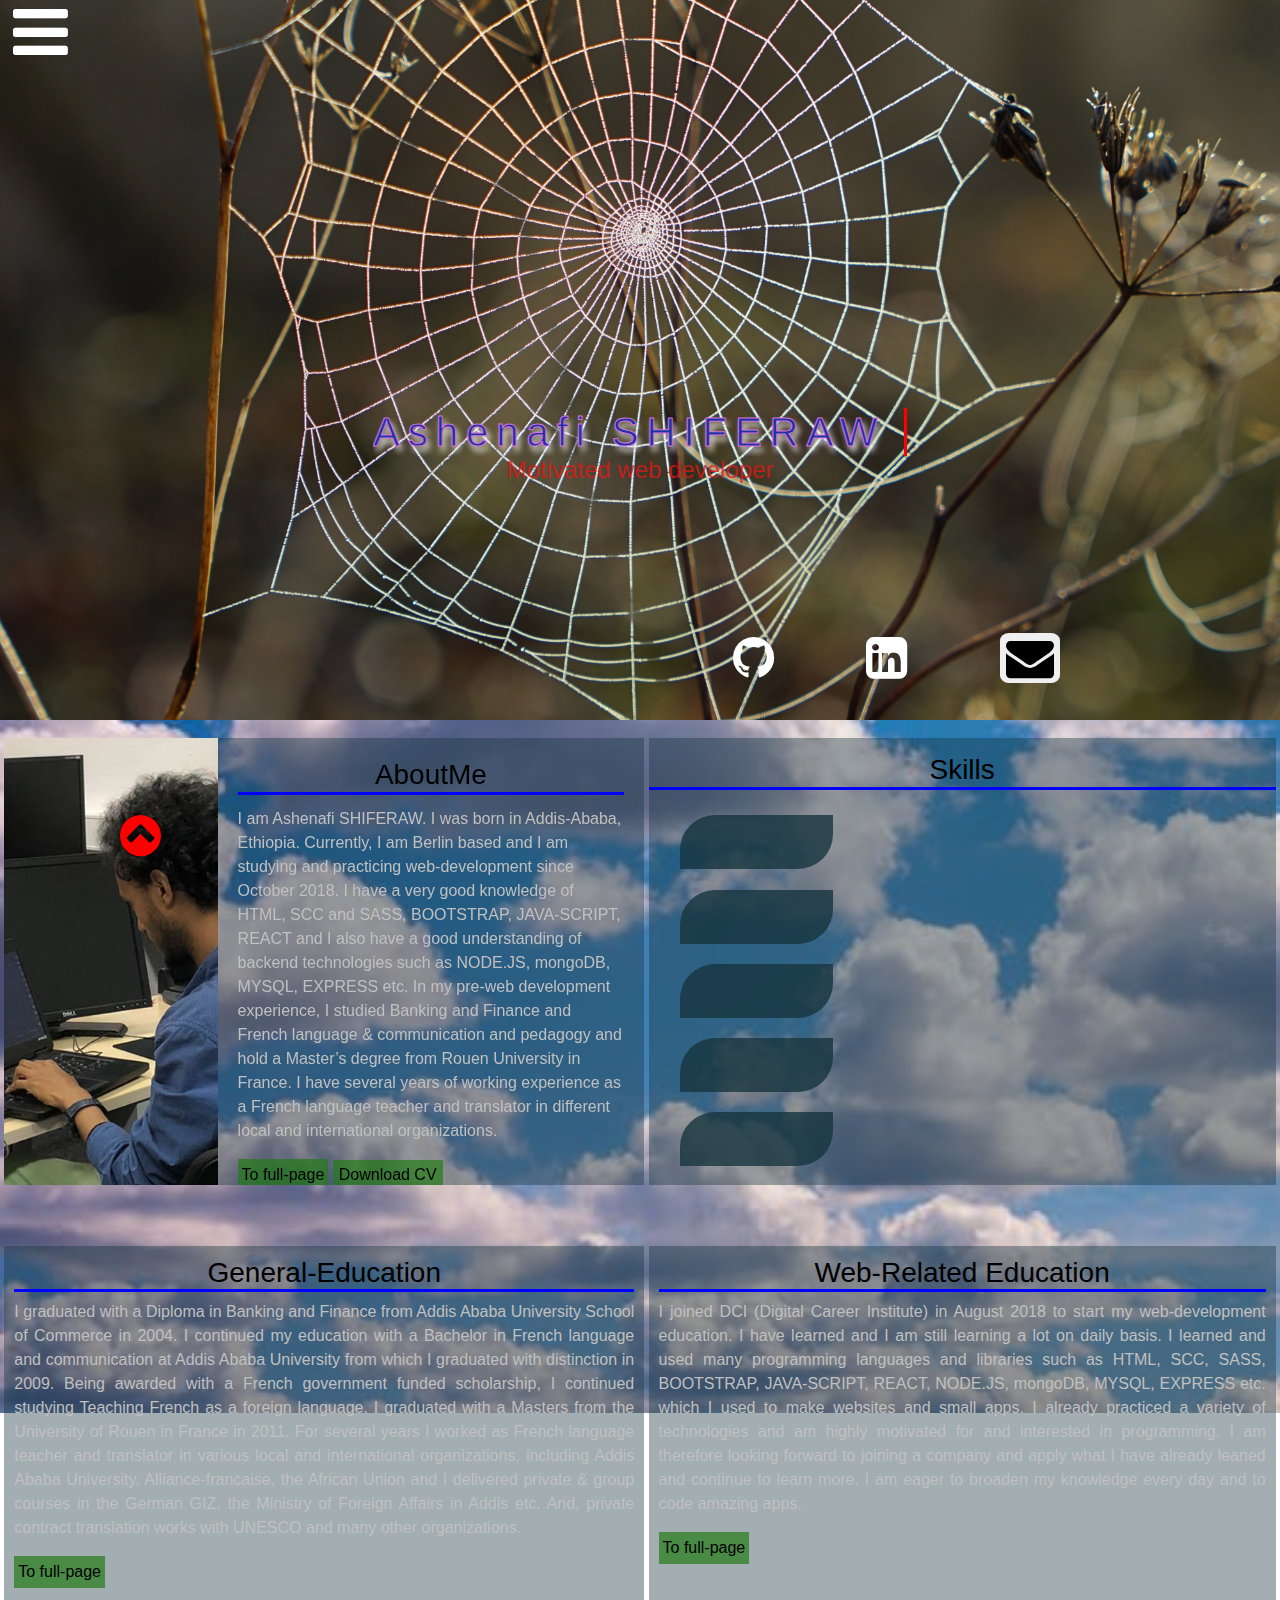
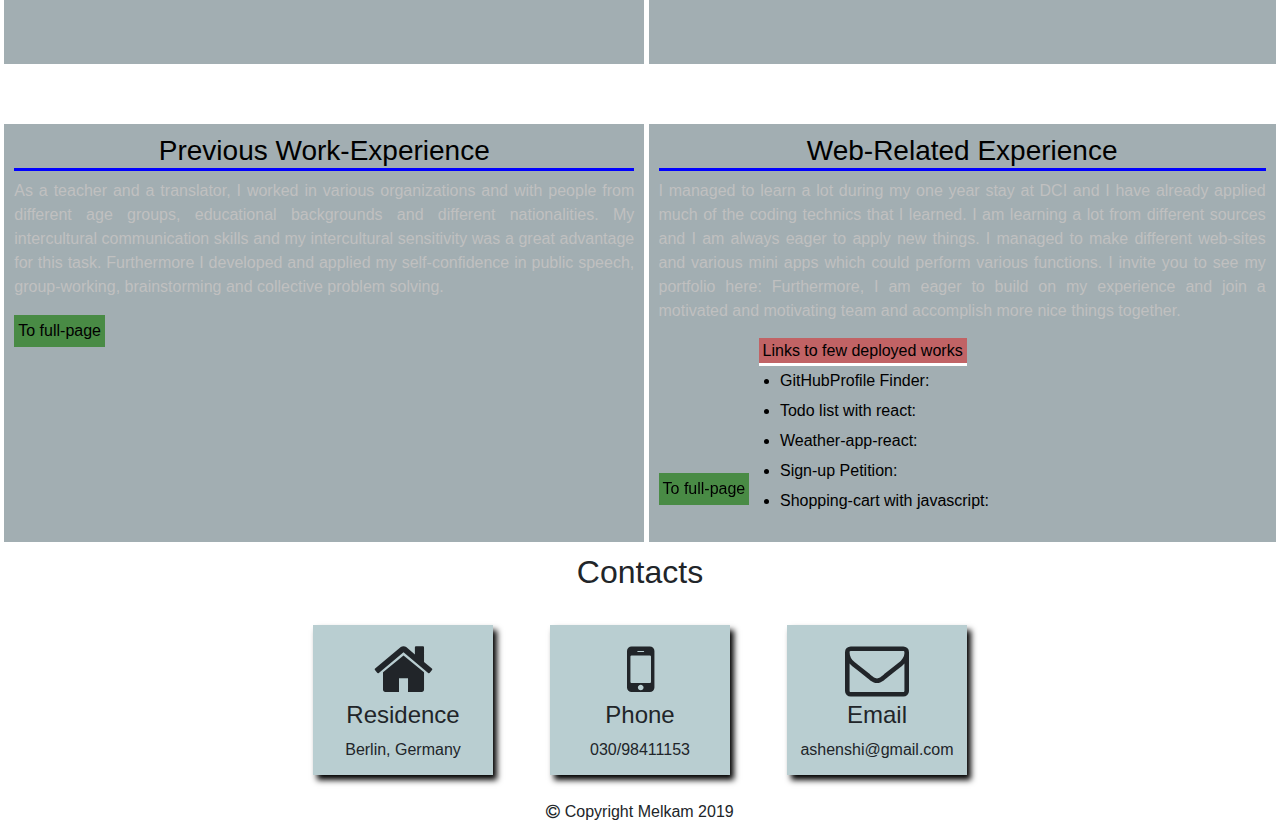
<file: index.html>
<!DOCTYPE html>
<html lang="en">

<head>
    <meta charset="UTF-8">
    <meta name="viewport" content="width=device-width, initial-scale=1.0">
    <meta http-equiv="X-UA-Compatible" content="ie=edge">
    <title>Portfolio-website</title>
    <link rel="stylesheet" href="portfolio.css">
    <link rel="stylesheet" href="https://stackpath.bootstrapcdn.com/font-awesome/4.7.0/css/font-awesome.min.css">

    <link rel="stylesheet" href="https://stackpath.bootstrapcdn.com/bootstrap/4.3.1/css/bootstrap.min.css"
        integrity="sha384-ggOyR0iXCbMQv3Xipma34MD+dH/1fQ784/j6cY/iJTQUOhcWr7x9JvoRxT2MZw1T" crossorigin="anonymous">
    <link rel="stylesheet" href="https://stackpath.bootstrapcdn.com/bootstrap/4.3.1/css/bootstrap.min.css">
</head>

<body>
    <main class="main">
        <!-- landing page -->
        <div class="first">
            <label for="logo"><i class="fa fa-bars fa-4x" aria-hidden="true" class="logo"></i></label>
            <div class="menu">
                <!-- <div class="logo"><i class="fa fa-bars fa-4x" aria-hidden="true" class="logo"></i> -->
                <input type="checkbox" id="logo">
                <div class="slidepage">
                    <a href="#aboutt">
                        <h4 class="about">AboutME
                    </a></h4>
                    <a href="#edu">
                        <h4>Education
                    </a></h4>
                    <a href="#work">
                        <h4>Work-Experience
                    </a></h4>
                    <a href="#cont">
                        <h4>Contact
                    </a></h4>

                </div>
            </div>
        </div>
        <div class="title">
            <div class="main-title">
                <h1>Ashenafi SHIFERAW</h1>
            </div>
            <div class="sub-title">
                <h4>Motivated web developer</h4>
            </div>
        </div>
        <div class="icons">
            <a href="https://github.com/Melkam22?tab=repositories" target="_blank"><i class="fa fa-github fa-3x"
                    aria-hidden="true" id="ione"></a></i>
            <a href="https://www.linkedin.com/feed/" target="_blank"><i class="fa fa-linkedin-square fa-3x"
                    aria-hidden="true" id="itwo"></a></i>
            <!-- <a href="file:///home/dci-pc-ubuntu55/portfoliosite/portfolioweb/cv.html"
                target="_blank"><i class="fa fa-envelope fa-3x" aria-hidden="true" id="ithree"></a></i> -->
            <button id="ithree"><i class="fa fa-envelope fa-3x" aria-hidden="true"></a></i></button>
        </div>
        <div class="digitalCv-absent">
            <div class="close-myBox">X</div>
        Sorry, my digital-cv is Currently unavailable!
    </div>


        <!-- second page -->
        <div class="aboutme" id="aboutt">
            <div class="aboutme1">
                <!-- style="max-width: 640px;" -->
                <div class="row no-gutters">
                    <div class="col-md-4">
                        <!--  <img src="..." class="card-img" alt="..."> -->
                    </div>
                    <div class="col-md-8">
                        <div class="card-body">
                            <h3 class="card-title">AboutMe</h3>
                            <p class="card-text"> I am Ashenafi SHIFERAW. I was born in Addis-Ababa, Ethiopia. Currently, I am Berlin based and I am studying and practicing web-development since October 2018. I have a very good knowledge of HTML, 
                            SCC and SASS, BOOTSTRAP, JAVA-SCRIPT, REACT and I also have a good understanding 
                            of backend technologies such as NODE.JS, mongoDB, MYSQL, EXPRESS etc.
                            In my pre-web development experience, I studied Banking and Finance and French language & communication and pedagogy and hold a Master’s degree from Rouen 
                            University in France. I have several years of working experience as a French 
                            language teacher and translator in different local and international organizations.
                            </p>
                            <button id="aboutmebtn">To full-page</button>
                            <button id="cv-button">Download CV</button>
                            <!-- <a href="" class="btn btn-primary" id="down">Download CV</a> -->
                        </div>
                    </div>
                </div>
            </div>
            <div class="cv-absent">
                    <div class="close-box">X</div>
                sorry, pdf-formated cv is Currently unavailable!
            </div>
            <div class="skills">
                <h3>Skills</h3>
                <box1>
                    <h4>HTML 100% </h4>
                </box1>
                <box2>
                    <h4>CSS, Bootstrap 85%</h4>
                </box2>
                <box3>
                    <h4>Java-Script, React 80%</h4>
                </box3>
                <box4>
                    <h4>Express, Node.js 70%</h4>
                </box4>
                <box5>
                    <h4>MongoDB, SQL 60%</h4>
                </box5>
            </div>
        </div>
        <!-- third page -->
        <div class="education" id="edu">
            <div class="general-education">
                <h3>General-Education</h3>
                <p>
                        I graduated with a Diploma in Banking and Finance from Addis Ababa University School of
                        Commerce in 2004. I continued my education with a Bachelor in French language and
                        communication at Addis Ababa University from which I graduated with distinction in 2009. Being awarded with a French government funded scholarship, I continued studying Teaching French as a foreign language. I graduated with a Masters from the University of Rouen in France in 2011. For several years I worked as French language teacher and translator in various local and international organizations, including Addis Ababa University, Alliance-francaise, the African Union and I delivered private & group courses in the German GIZ, the Ministry of Foreign Affairs in Addis etc. And, private contract translation works with UNESCO and many other organizations.
                </p>
                <button id="edubtn">To full-page</button>
                <!-- <a href="#" class="btn btn-primary" id="edubtn">Full-page</a> -->
            </div>
            <div class="web-related">
                <h3>Web-Related Education</h3>
                <p>
                        I joined DCI (Digital Career Institute) in August 2018 to start my web-development education. I have learned and I am still learning a lot on daily basis. I learned and used many programming languages and libraries such as HTML, SCC, SASS, BOOTSTRAP, JAVA-SCRIPT, REACT, NODE.JS, mongoDB, MYSQL, EXPRESS etc. which I used to make websites and small apps. I already practiced a variety of technologies and am highly motivated for and interested in programming. I am therefore looking forward to joining a company and apply what I have already leaned and continue to learn more. I am eager to broaden my knowledge every day and to code amazing apps.
                </p>
                <button id="relatedbtn">To full-page</button>
                <!-- <a href="#" class="btn btn-primary">Full-page</a> -->
            </div>
        </div>
        <!-- fourth page -->
        <div class="work" id="work">
            <div class="work-experience">
                <h3>Previous Work-Experience</h3>
                <p>
                        As a teacher and a translator, I worked in various organizations and with people from different age groups, educational backgrounds and different nationalities. My intercultural communication skills and my intercultural sensitivity was a great advantage for this task. Furthermore I developed and applied my self-confidence in public speech, group-working, brainstorming and collective problem solving.
                </p>
                <button id="workbtn">To full-page</button>
                <!-- <a href="#" class="btn btn-primary">Full-page</a> -->
            </div>
            <div class="web-experience">
                <h3>Web-Related Experience</h3>
                <p>
                        I managed to learn a lot during my one year stay at DCI and I have already applied much of the coding technics that I learned. I am learning a lot from different sources and I am always eager to apply new things. I managed to make different web-sites and various mini apps which could perform various functions. I invite you to see my portfolio here:
                        Furthermore, I am eager to build on my experience and join a motivated and motivating team and accomplish more nice things together. 
                </p>
                <h7>Links to few deployed works</h7> 
                    <li class="li"><a href="https://melkam22.github.io/GithubProfileFinder/index.html" target="_blank">GitHubProfile Finder:</a></li>
                    <li class="li"><a href="https://melkam22.github.io/TodoList-React/." target="_blank">Todo list with react:</a></li>
                    <li class="li"><a href="https://melkam22.github.io/weather-app-react/" target="_blank">Weather-app-react:</a></li>
                    <li class="li"><a href="https://melkam22.github.io/Sign-my-Petition/" target="_blank">Sign-up Petition:</a></li>
                    <li class="li"><a href="https://melkam22.github.io/shoppingWithJavaScript/index.html" target="_blank"> Shopping-cart with javascript:</a></li>
                <br>
                <button id="workbtn1">To full-page</button>
                <!--  <a href="#" class="btn btn-primary">Full-page</a> -->
            </div>
        </div>

        <!-- last-page -->
        <h2>Contacts</h2>
        <div class="contact" id="cont">
            <div class="residence"><i class="fa fa-home fa-4x" aria-hidden="true"></i>
                <h4>Residence</h4>
                Berlin, Germany
            </div>
            <div class="phone"><i class="fa fa-mobile fa-4x" aria-hidden="true"></i>
                <h4>Phone</h4>030/98411153
            </div>
            <div class="email"><i class="fa fa-envelope-o fa-4x" aria-hidden="true"></i>
                <h4>Email</h4> ashenshi@gmail.com
            </div>
        </div>
        <div class="totop">
            <a href="#top"><i class="fa fa-chevron-circle-up fa-3x" aria-hidden="true" id="totop"></i></a>

        </div>


        <p class="copyright"><i class="fa fa-copyright" aria-hidden="true"></i>
            Copyright Melkam 2019</p>
    </main>


    <script src="portfolio.js"></script>

    <script src="https://code.jquery.com/jquery-3.3.1.slim.min.js"
        integrity="sha384-q8i/X+965DzO0rT7abK41JStQIAqVgRVzpbzo5smXKp4YfRvH+8abtTE1Pi6jizo"
        crossorigin="anonymous"></script>
    <script src="https://cdnjs.cloudflare.com/ajax/libs/popper.js/1.14.7/umd/popper.min.js"
        integrity="sha384-UO2eT0CpHqdSJQ6hJty5KVphtPhzWj9WO1clHTMGa3JDZwrnQq4sF86dIHNDz0W1"
        crossorigin="anonymous"></script>
    <script src="https://stackpath.bootstrapcdn.com/bootstrap/4.3.1/js/bootstrap.min.js"
        integrity="sha384-JjSmVgyd0p3pXB1rRibZUAYoIIy6OrQ6VrjIEaFf/nJGzIxFDsf4x0xIM+B07jRM"
        crossorigin="anonymous"></script>
</body>

</html>
</file>
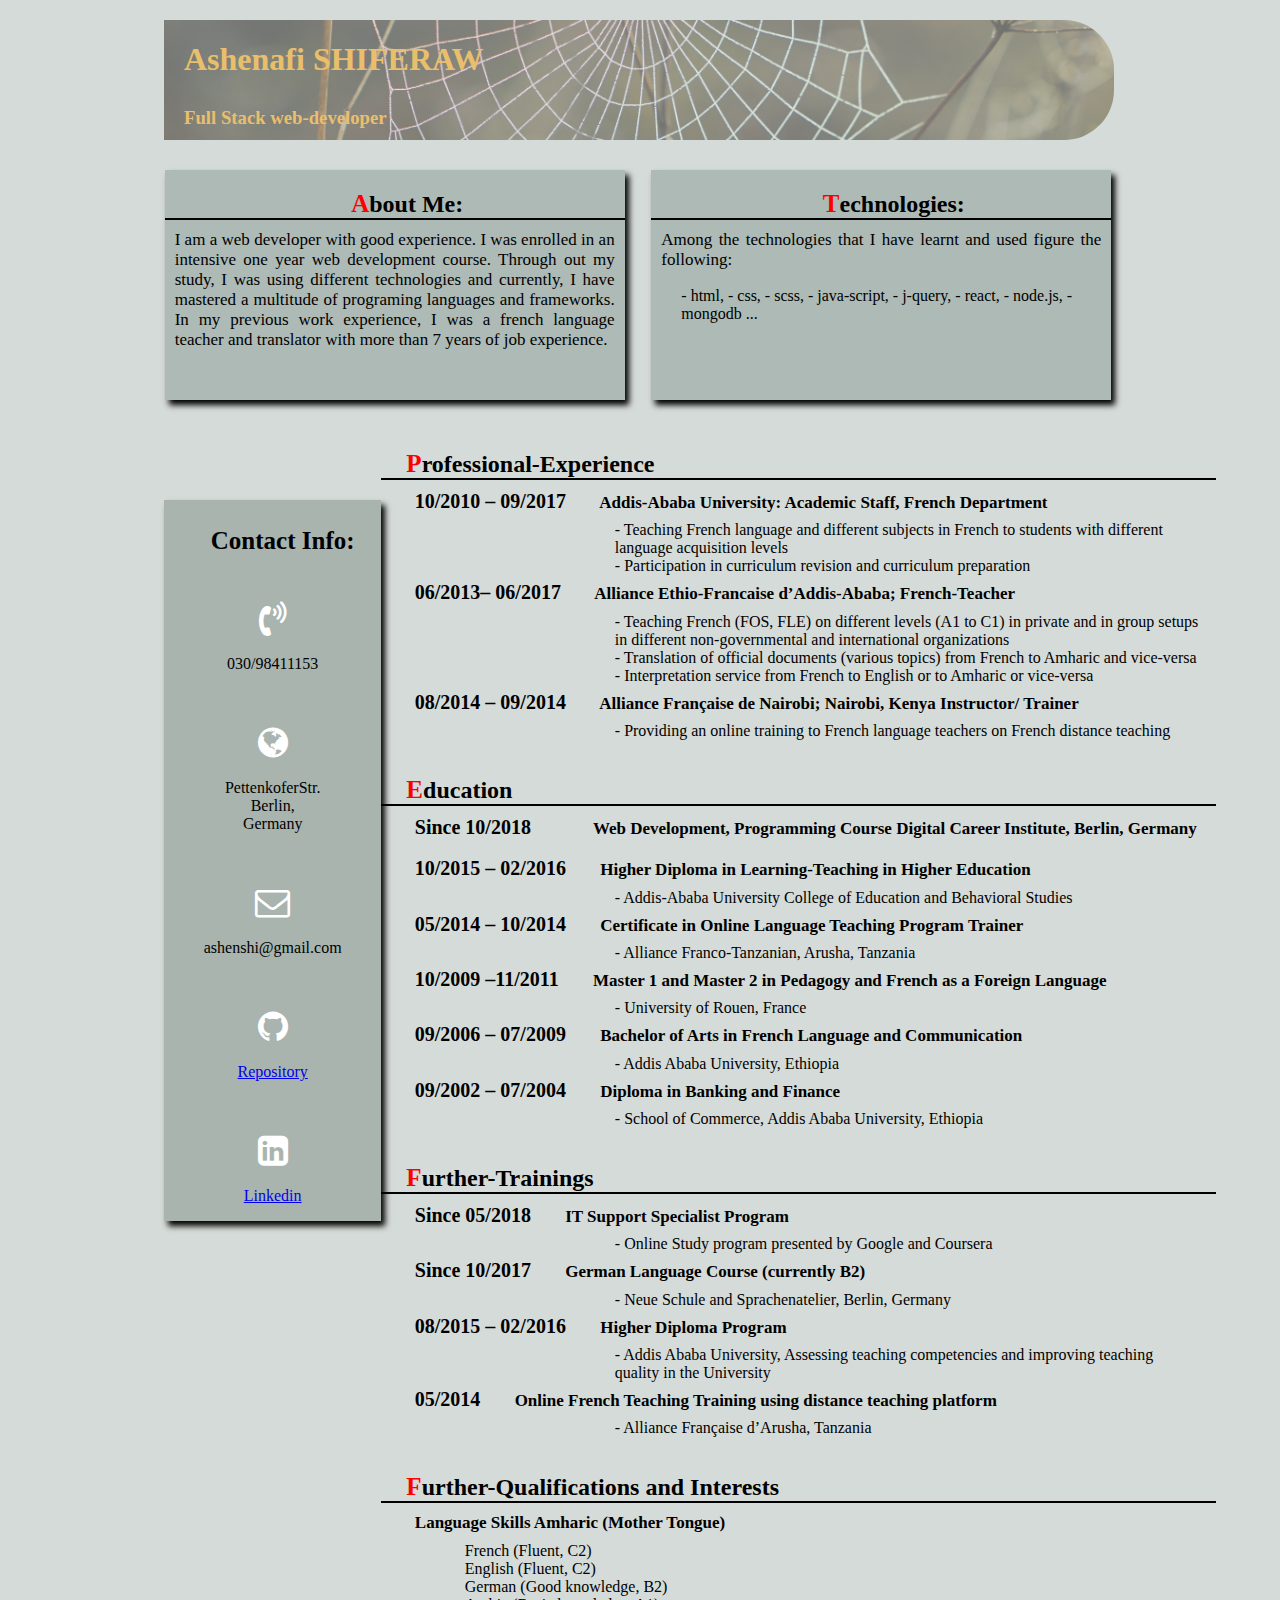
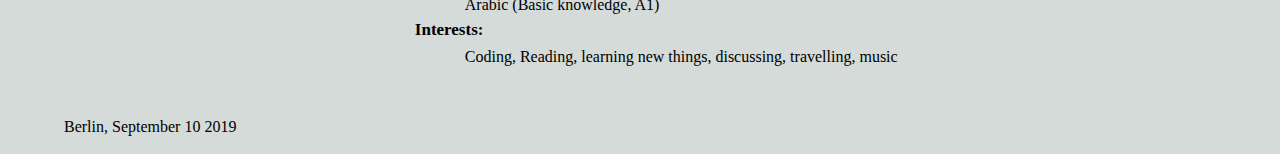
<file: cv.html>
<!DOCTYPE html>
<html lang="en">

<head>
    <meta charset="UTF-8">
    <meta name="viewport" content="width=device-width, initial-scale=1.0">
    <meta http-equiv="X-UA-Compatible" content="ie=edge">
    <link rel="stylesheet" href="cv.css">
    <link rel="stylesheet" href="https://stackpath.bootstrapcdn.com/font-awesome/4.7.0/css/font-awesome.min.css">

    <title>CV</title>
</head>

<body>
    <!-- heading part -->
    <div class="container">
        <div class="heading">
            <h1>Ashenafi SHIFERAW</h1>
            <h3 class="profession">Full Stack web-developer</h3>
        </div>
        <!-- about me part -->

        <div class="aboutmebox">
            <div class="aboutme">
                <h2 class="h2">About Me:</h2>
                <p class="p">I am a web developer with good experience. I was enrolled
                    in an intensive one year web development course. Through
                    out my study, I was using different technologies and currently,
                    I have mastered a multitude of programing languages and
                    frameworks. In my previous work experience, I was a french language
                    teacher and translator with more than 7 years of job experience.
                </p>
            </div>
            <div class="technologies">
                <h2 class="h2">Technologies:</h2>
                <p class="p">
                    Among the technologies that I have learnt and used figure
                    the following:
                    <p class="p-li">- html, - css, - scss, - java-script,
                        - j-query, - react, - node.js, - mongodb ...
                    </p>
                </p>
            </div>
        </div>

        <!-- the two big boxes, reach me & all content -->
        <div class="twobigboxes">
            <div class="reachme">
                <h1 class="contact-info">Contact Info:</h1>
                <p class="phone">
                    <i class="fa fa-volume-control-phone" aria-hidden="true"></i></p>
                <p class="tele-number">030/98411153</p>
                <p class="globe">
                    <i class="fa fa-globe" aria-hidden="true"></i></p>
                <p class="address">PettenkoferStr. <br>
                    Berlin, <br>
                    Germany </p>
                <p class="envelop">
                    <i class="fa fa-envelope-o" aria-hidden="true"></i></p>
                <p class="email">ashenshi@gmail.com</p>
                <p class="github">
                    <i class="fa fa-github" aria-hidden="true"></i></p>
                <p class="github-link">
                    <a href="https://github.com/Melkam22?tab=repositories" target="_blank">Repository</a></p>
                <p class="linked">
                    <i class="fa fa-linkedin-square" aria-hidden="true"></i></p>
                <p class="linked-address">
                    <a href="https://www.linkedin.com/m/login/" target="_blank">Linkedin</a></p>
            </div>
            <!-- professional experience -->
            <div class="professional">
                <h2>Professional-Experience</h2>
                <div class="professional-experience">
                    <h5 class="h5"><strong>10/2010 – 09/2017</strong> Addis-Ababa University: Academic Staff, French
                        Department </h5>
                    <p class="teaching-list">
                        - Teaching French language and different subjects in French to students
                        with different language acquisition levels <br>
                        - Participation in curriculum revision and curriculum preparation</p>
                    <h5><strong>06/2013– 06/2017</strong> Alliance Ethio-Francaise d’Addis-Ababa; French-Teacher</h5>

                    <p class="teaching-list1">
                        - Teaching French (FOS, FLE) on different levels (A1 to C1) in private and in group
                        setups in different non-governmental and international organizations <br>
                        - Translation of official documents (various topics) from French to Amharic and
                        vice-versa <br>
                        - Interpretation service from French to English or to Amharic or vice-versa
                    </p>
                    <h5><strong>08/2014 – 09/2014</strong> Alliance Française de Nairobi; Nairobi, Kenya Instructor/
                        Trainer</h5>
                    <p class="teaching-list2">
                        - Providing an online training to French language teachers on French distance teaching
                    </p>
                </div>
                <h2>Education</h2>
                <div class="education">
                    <h5 class="h5">
                        <strong1>Since 10/2018</strong1> Web Development, Programming Course
                        Digital Career Institute, Berlin, Germany
                    </h5>
                    <h5>
                        <strong>10/2015 – 02/2016</strong> Higher Diploma in Learning-Teaching in Higher Education
                    </h5>
                    <p class="education-list">
                        - Addis-Ababa University College of Education and Behavioral Studies
                    </p>
                    <h5>
                        <strong>05/2014 – 10/2014</strong> Certificate in Online Language Teaching Program Trainer
                    </h5>
                    <p class="education-list1">
                        - Alliance Franco-Tanzanian, Arusha, Tanzania
                    </p>
                    <h5>
                        <strong>10/2009 –11/2011</strong> Master 1 and Master 2 in Pedagogy and French as a Foreign
                        Language
                    </h5>
                    <p class="education-list2">
                        - University of Rouen, France
                    </p>
                    <h5>
                        <strong>09/2006 – 07/2009</strong> Bachelor of Arts in French Language and Communication
                    </h5>
                    <p class="education-list3">
                        - Addis Ababa University, Ethiopia
                    </p>
                    <h5>
                        <strong>09/2002 – 07/2004</strong> Diploma in Banking and Finance
                    </h5>
                    <p class="education-list4">
                        - School of Commerce, Addis Ababa University, Ethiopia
                    </p>
                </div>


                <h2>Further-Trainings</h2>
                <div class="further-trainings">
                    <h5 class="h5">
                        <strong>Since 05/2018</strong> IT Support Specialist Program
                    </h5>
                    <p class="further-trainings-list">
                        - Online Study program presented by Google and Coursera
                    </p>
                    <h5>
                        <strong>Since 10/2017</strong> German Language Course (currently B2)
                    </h5>
                    <p class="further-trainings-list1">
                        - Neue Schule and Sprachenatelier, Berlin, Germany
                    </p>
                    <h5><strong>08/2015 – 02/2016</strong> Higher Diploma Program</h5>
                    <p class="further-trainings-list2">
                        - Addis Ababa University, Assessing teaching competencies and
                        improving teaching quality in the University
                    </p>
                    <h5>
                        <strong>05/2014</strong> Online French Teaching Training using distance teaching
                        platform
                    </h5>
                    <p class="further-trainings-list3">
                        - Alliance Française d’Arusha, Tanzania
                    </p>
                </div>
                <h2>Further-Qualifications and Interests</h2>
                <div class="further-qualifications">
                    <h5 class="h5">
                        Language Skills Amharic (Mother Tongue)
                    </h5>
                    <p class="further-qualification">
                        French (Fluent, C2) <br>
                        English (Fluent, C2) <br>
                        German (Good knowledge, B2) <br>
                        Arabic (Basic knowledge, A1)
                    </p>
                    <h5>
                        Interests:
                    </h5>
                    <p class="further-qualification1">
                        Coding, Reading, learning new things, discussing, travelling, music
                    </p>
                </div>
            </div>


        </div>
        <br>
        <br>

        Berlin, September 10 2019
        <br>
        <br>
    </div>
</body>

</html>
</file>
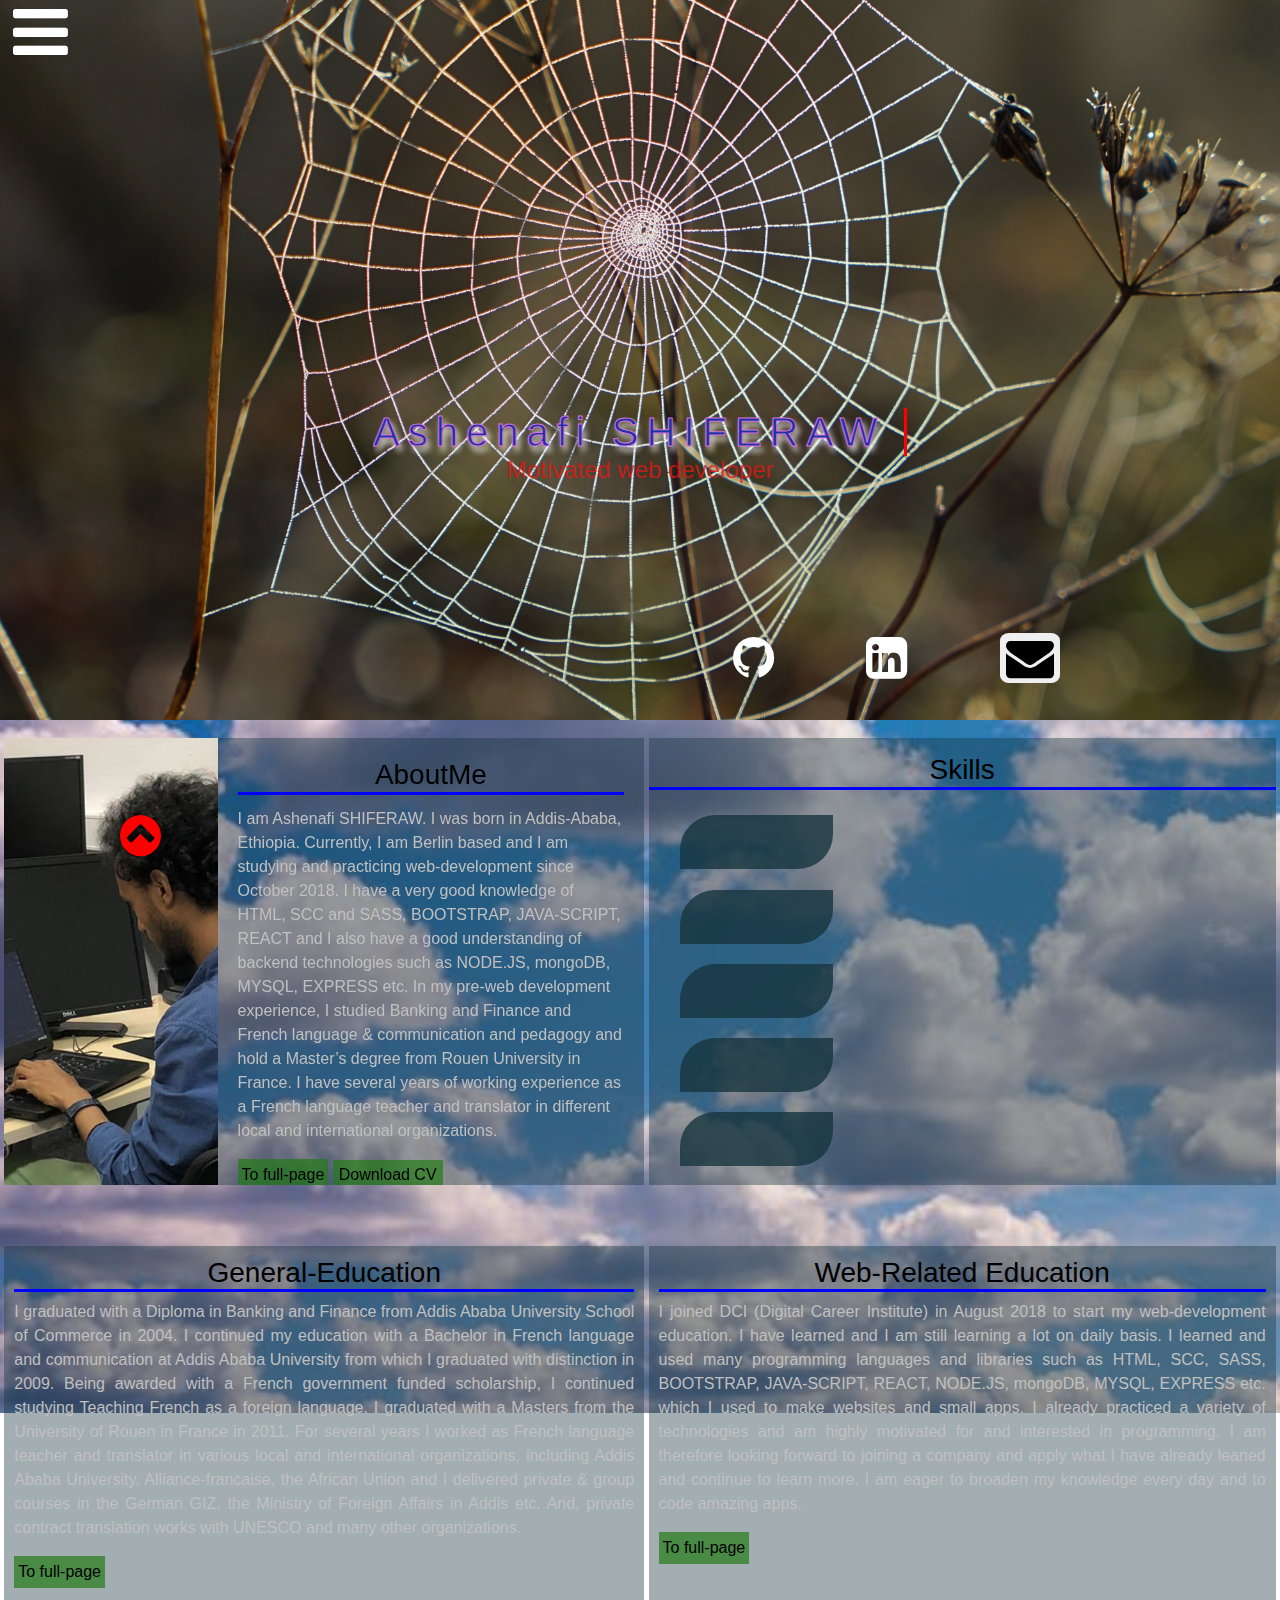
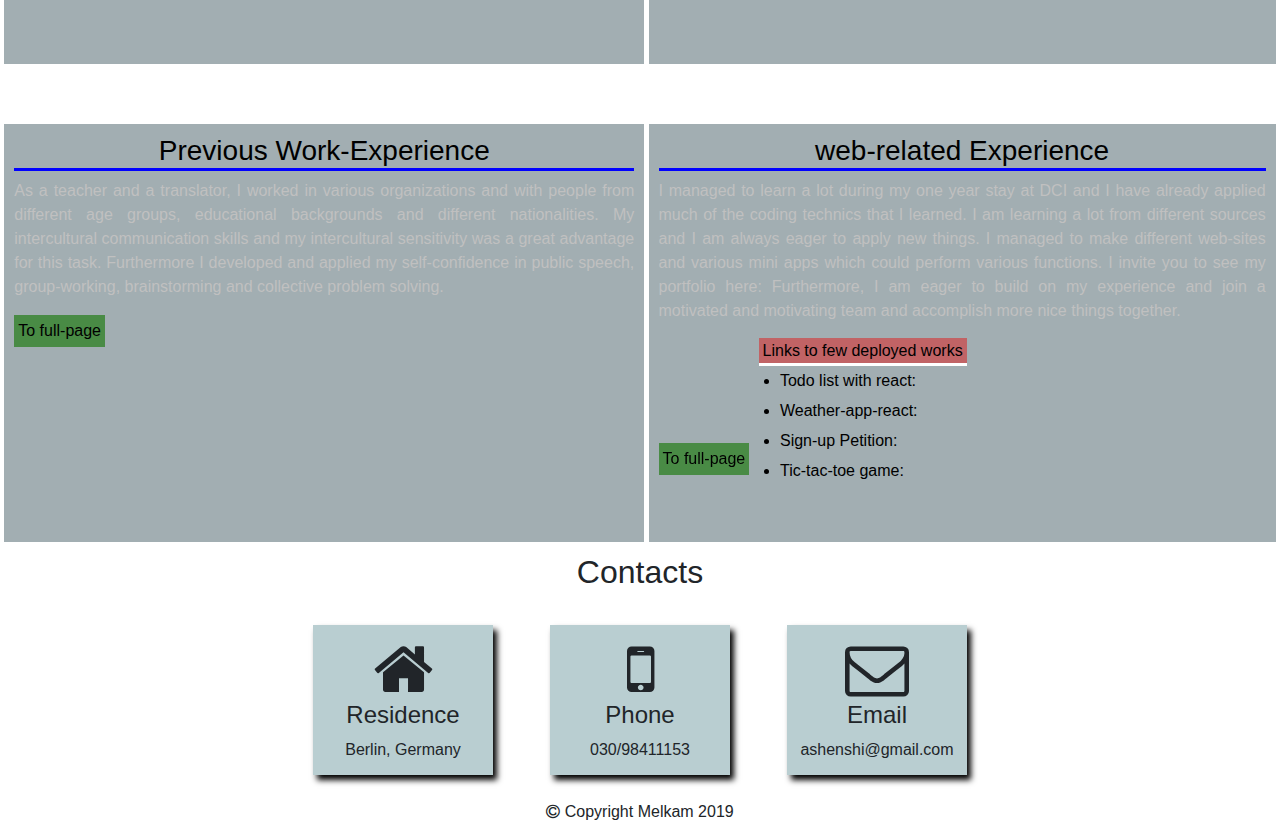
<file: portfolio.html>
<!DOCTYPE html>
<html lang="en">

<head>
    <meta charset="UTF-8">
    <meta name="viewport" content="width=device-width, initial-scale=1.0">
    <meta http-equiv="X-UA-Compatible" content="ie=edge">
    <title>Portfolio-website</title>
    <link rel="stylesheet" href="portfolio.css">
    <link rel="stylesheet" href="https://stackpath.bootstrapcdn.com/font-awesome/4.7.0/css/font-awesome.min.css">

    <link rel="stylesheet" href="https://stackpath.bootstrapcdn.com/bootstrap/4.3.1/css/bootstrap.min.css"
        integrity="sha384-ggOyR0iXCbMQv3Xipma34MD+dH/1fQ784/j6cY/iJTQUOhcWr7x9JvoRxT2MZw1T" crossorigin="anonymous">
    <link rel="stylesheet" href="https://stackpath.bootstrapcdn.com/bootstrap/4.3.1/css/bootstrap.min.css">
</head>

<body>
    <main class="main">
        <!-- landing page -->
        <div class="first">
            <label for="logo"><i class="fa fa-bars fa-4x" aria-hidden="true" class="logo"></i></label>
            <div class="menu">
                <!-- <div class="logo"><i class="fa fa-bars fa-4x" aria-hidden="true" class="logo"></i> -->
                <input type="checkbox" id="logo">
                <div class="slidepage">
                    <a href="#aboutt">
                        <h4 class="about">AboutME
                    </a></h4>
                    <a href="#edu">
                        <h4>Education
                    </a></h4>
                    <a href="#work">
                        <h4>Work-Experience
                    </a></h4>
                    <a href="#cont">
                        <h4>Contact
                    </a></h4>

                </div>
            </div>
        </div>
        <div class="title">
            <div class="main-title">
                <h1>Ashenafi SHIFERAW</h1>
            </div>
            <div class="sub-title">
                <h4>Motivated web developer</h4>
            </div>
        </div>
        <div class="icons">
            <a href="https://github.com/Melkam22?tab=repositories" target="_blank"><i class="fa fa-github fa-3x"
                    aria-hidden="true" id="ione"></a></i>
            <a href="https://www.linkedin.com/feed/" target="_blank"><i class="fa fa-linkedin-square fa-3x"
                    aria-hidden="true" id="itwo"></a></i>
            <!-- <a href="file:///home/dci-pc-ubuntu55/portfoliosite/portfolioweb/cv.html"
                target="_blank"><i class="fa fa-envelope fa-3x" aria-hidden="true" id="ithree"></a></i> -->
            <button id="ithree"><i class="fa fa-envelope fa-3x" aria-hidden="true"></a></i></button>
        </div>
        <div class="digitalCv-absent">
            <div class="close-myBox">X</div>
        Sorry, my digital-cv is Currently unavailable!
    </div>


        <!-- second page -->
        <div class="aboutme" id="aboutt">
            <div class="aboutme1">
                <!-- style="max-width: 640px;" -->
                <div class="row no-gutters">
                    <div class="col-md-4">
                        <!--  <img src="..." class="card-img" alt="..."> -->
                    </div>
                    <div class="col-md-8">
                        <div class="card-body">
                            <h3 class="card-title">AboutMe</h3>
                            <p class="card-text"> I am Ashenafi SHIFERAW. I was born in Addis-Ababa, Ethiopia. Currently, I am Berlin based and I am studying and practicing web-development since October 2018. I have a very good knowledge of HTML, 
                            SCC and SASS, BOOTSTRAP, JAVA-SCRIPT, REACT and I also have a good understanding 
                            of backend technologies such as NODE.JS, mongoDB, MYSQL, EXPRESS etc.
                            In my pre-web development experience, I studied Banking and Finance and French language & communication and pedagogy and hold a Master’s degree from Rouen 
                            University in France. I have several years of working experience as a French 
                            language teacher and translator in different local and international organizations.
                            </p>
                            <button id="aboutmebtn">To full-page</button>
                            <button id="cv-button">Download CV</button>
                            <!-- <a href="" class="btn btn-primary" id="down">Download CV</a> -->
                        </div>
                    </div>
                </div>
            </div>
            <div class="cv-absent">
                    <div class="close-box">X</div>
                sorry, pdf-formated cv is Currently unavailable!
            </div>
            <div class="skills">
                <h3>Skills</h3>
                <box1>
                    <h4>HTML 100% </h4>
                </box1>
                <box2>
                    <h4>CSS, Bootstrap 85%</h4>
                </box2>
                <box3>
                    <h4>Java-Script, React 80%</h4>
                </box3>
                <box4>
                    <h4>Express, Node.js 70%</h4>
                </box4>
                <box5>
                    <h4>MongoDB, SQL 60%</h4>
                </box5>
            </div>
        </div>
        <!-- third page -->
        <div class="education" id="edu">
            <div class="general-education">
                <h3>General-Education</h3>
                <p>
                        I graduated with a Diploma in Banking and Finance from Addis Ababa University School of
                        Commerce in 2004. I continued my education with a Bachelor in French language and
                        communication at Addis Ababa University from which I graduated with distinction in 2009. Being awarded with a French government funded scholarship, I continued studying Teaching French as a foreign language. I graduated with a Masters from the University of Rouen in France in 2011. For several years I worked as French language teacher and translator in various local and international organizations, including Addis Ababa University, Alliance-francaise, the African Union and I delivered private & group courses in the German GIZ, the Ministry of Foreign Affairs in Addis etc. And, private contract translation works with UNESCO and many other organizations.
                </p>
                <button id="edubtn">To full-page</button>
                <!-- <a href="#" class="btn btn-primary" id="edubtn">Full-page</a> -->
            </div>
            <div class="web-related">
                <h3>Web-Related Education</h3>
                <p>
                        I joined DCI (Digital Career Institute) in August 2018 to start my web-development education. I have learned and I am still learning a lot on daily basis. I learned and used many programming languages and libraries such as HTML, SCC, SASS, BOOTSTRAP, JAVA-SCRIPT, REACT, NODE.JS, mongoDB, MYSQL, EXPRESS etc. which I used to make websites and small apps. I already practiced a variety of technologies and am highly motivated for and interested in programming. I am therefore looking forward to joining a company and apply what I have already leaned and continue to learn more. I am eager to broaden my knowledge every day and to code amazing apps.
                </p>
                <button id="relatedbtn">To full-page</button>
                <!-- <a href="#" class="btn btn-primary">Full-page</a> -->
            </div>
        </div>
        <!-- fourth page -->
        <div class="work" id="work">
            <div class="work-experience">
                <h3>Previous Work-Experience</h3>
                <p>
                        As a teacher and a translator, I worked in various organizations and with people from different age groups, educational backgrounds and different nationalities. My intercultural communication skills and my intercultural sensitivity was a great advantage for this task. Furthermore I developed and applied my self-confidence in public speech, group-working, brainstorming and collective problem solving.
                </p>
                <button id="workbtn">To full-page</button>
                <!-- <a href="#" class="btn btn-primary">Full-page</a> -->
            </div>
            <div class="web-experience">
                <h3>web-related Experience</h3>
                <p>
                        I managed to learn a lot during my one year stay at DCI and I have already applied much of the coding technics that I learned. I am learning a lot from different sources and I am always eager to apply new things. I managed to make different web-sites and various mini apps which could perform various functions. I invite you to see my portfolio here:
                        Furthermore, I am eager to build on my experience and join a motivated and motivating team and accomplish more nice things together. 
                </p>
                <h7>Links to few deployed works</h7> 
                    <li class="li"><a href="https://melkam22.github.io/TodoList-React/." target="_blank">Todo list with react:</a></li>
                    <li class="li"><a href="https://melkam22.github.io/weather-app-react/" target="_blank">Weather-app-react:</a></li>
                    <li class="li"><a href="https://melkam22.github.io/Sign-my-Petition/" target="_blank">Sign-up Petition:</a></li>
                    <li class="li"><a href="https://melkam22.github.io/tic-tac-toe/" target="_blank"> Tic-tac-toe game:</a></li>
                <br>
                <button id="workbtn1">To full-page</button>
                <!--  <a href="#" class="btn btn-primary">Full-page</a> -->
            </div>
        </div>

        <!-- last-page -->
        <h2>Contacts</h2>
        <div class="contact" id="cont">
            <div class="residence"><i class="fa fa-home fa-4x" aria-hidden="true"></i>
                <h4>Residence</h4>
                Berlin, Germany
            </div>
            <div class="phone"><i class="fa fa-mobile fa-4x" aria-hidden="true"></i>
                <h4>Phone</h4>030/98411153
            </div>
            <div class="email"><i class="fa fa-envelope-o fa-4x" aria-hidden="true"></i>
                <h4>Email</h4> ashenshi@gmail.com
            </div>
        </div>
        <div class="totop">
            <a href="#top"><i class="fa fa-chevron-circle-up fa-3x" aria-hidden="true" id="totop"></i></a>

        </div>


        <p class="copyright"><i class="fa fa-copyright" aria-hidden="true"></i>
            Copyright Melkam 2019</p>
    </main>


    <script src="portfolio.js"></script>

    <script src="https://code.jquery.com/jquery-3.3.1.slim.min.js"
        integrity="sha384-q8i/X+965DzO0rT7abK41JStQIAqVgRVzpbzo5smXKp4YfRvH+8abtTE1Pi6jizo"
        crossorigin="anonymous"></script>
    <script src="https://cdnjs.cloudflare.com/ajax/libs/popper.js/1.14.7/umd/popper.min.js"
        integrity="sha384-UO2eT0CpHqdSJQ6hJty5KVphtPhzWj9WO1clHTMGa3JDZwrnQq4sF86dIHNDz0W1"
        crossorigin="anonymous"></script>
    <script src="https://stackpath.bootstrapcdn.com/bootstrap/4.3.1/js/bootstrap.min.js"
        integrity="sha384-JjSmVgyd0p3pXB1rRibZUAYoIIy6OrQ6VrjIEaFf/nJGzIxFDsf4x0xIM+B07jRM"
        crossorigin="anonymous"></script>
</body>

</html>
</file>
<file: portfolio.css>
html {
  scroll-behavior: smooth;
}
body {
  padding: 0;
  margin: 0;
  background: url(scateredclouds.jpeg);
  background-position: center;
  background-repeat: no-repeat;
  background-size: cover;
  background-attachment: fixed;
}
.first {
  width: 100%;
  min-height: 80vh;
  background: url(spiderweb.jpg);
  background-position: center;
  background-size: cover;
}
.logo {
  width: 129px;
  height: 100px;
  margin-left: 20px;
  padding-top: 20px;
  opacity: 1;
}
.menu {
  width: 90%;
  min-height: 50px;
  display: flex;
  justify-content: space-evenly;
  align-items: center;
  color: white;
  margin-left: 1%;
  position: sticky;
  top: 1%;
  font-weight: bold;
  opacity: 1;
}
.slidepage {
  display: flex;
  justify-content: space-evenly;
  align-items: center;
}
#logo {
  opacity: 0;
}
.first .menu .slidepage a {
  color: deepskyblue;
  font-weight: bold;
  font-family: "Courier New", Courier, monospace;
  opacity: 1;
}
label {
  color: white;
  margin-left: 1%;
  position: fixed;
  z-index: 200;
}
label:hover {
  color: gold;
}
.title {
  width: 32%;
  height: 100px;
  display: flex;
  flex-direction: column;
  justify-content: center;
  align-items: center;
  margin: -25% auto;
  color: rgba(223, 24, 23, 0.8);
  opacity: 3;
  margin-bottom: 10%;
}
/* typing animation */
.main-title {
  width: 100%;
  width: 60ch;
  color: rgba(23, 53, 163, 1);
  -webkit-text-stroke-color: orchid;
  -webkit-text-stroke-width: 1px;
  text-shadow: 3px 5px 6px white;
}
.main-title > h1 {
  overflow: hidden;
  white-space: nowrap;
  margin: 0 auto;
  letter-spacing: 0.2em;
  opacity: 1;
  border-right: 3px solid red;
  animation: printing 10s steps(27, end) infinite, blink 0.5s step-end infinite;
}
@keyframes printing {
  from {
    width: 0%;
  }
  to {
    width: 100%;
  }
}
@keyframes blink {
  from,
  to {
    border-color: transparent;
  }
  50% {
    border-color: red;
  }
}
.icons {
  width: 40%;
  height: 60px;
  display: flex;
  justify-content: space-evenly;
  align-items: center;
  margin-left: 50%;
  z-index: 300;
}
.icons a {
  color: white;
  z-index: 200;
}
.icons #ione:hover {
  color: yellowgreen;
}
.icons #itwo:hover {
  color: yellowgreen;
}
.icons #ithree:hover {
  color: yellowgreen;
}
.about {
  background: rgba(223, 24, 23, 0.8);
  padding: 4px 4px;
}
/* second page */
#aboutmebtn {
  border: none;
  background: rgba(35, 124, 23, 0.7);
  padding: 4px 4px;
}
.aboutme {
  margin-top: 3%;
  width: 100%;
  height: 470px;
  display: flex;
  justify-content: space-evenly;
  align-items: center;
}
.aboutme1 {
  width: 50%;
  height: 95%;
  background: rgba(23, 53, 63, 0.4);
  box-sizing: border-box;
  overflow: hidden;
  color: silver;
}
.col-md-4 {
  background: url(coding2.jpg);
  background-position: center;
  background-size: cover;
  background-repeat: no-repeat;
}
/* bezier effect */
.skills {
  width: 49%;
  height: 95%;
  display: flex;
  flex-direction: column;
  justify-content: space-evenly;
  background: rgba(23, 53, 63, 0.4);
}
box1,
box2,
box3,
box4,
box5 {
  margin-left: 5%;
  margin-right: 5%;
}
box1,
box2,
box3,
box4,
box5 {
  width: 12vw;
  height: 6vh;
  background: rgba(23, 53, 63, 0.8);
  margin-top: 2px;
  margin-bottom: 3px;
  transition: 2s;
  transition-timing-function: cubic-bezier(0.1, 0.3, 1, 0.1);
  border-radius: 35px 0px 35px 0px;
}
box1:hover {
  transition: 2s;
  transition-timing-function: cubic-bezier(0.1, 0.2, 1, 0.1);
  width: 45vw;
}

box2:hover {
  transition: 3s;
  transition-timing-function: cubic-bezier(0.1, 0.2, 1, 0.1);
  width: 40vw;
}

box3:hover {
  transition: 4s;
  transition-timing-function: cubic-bezier(0.1, 0.2, 1, 0.1);
  width: 37vw;
}

box4:hover {
  transition: 5s;
  transition-timing-function: cubic-bezier(0.1, 0.2, 1, 0.1);
  width: 32vw;
}

box5:hover {
  transition: 5s;
  transition-timing-function: cubic-bezier(0.1, 0.2, 1, 0.1);
  width: 27vw;
}
box1 h4 {
  opacity: 0;
}

box2 h4 {
  opacity: 0;
}

box3 h4 {
  opacity: 0;
}

box4 h4 {
  opacity: 0;
}

box5 h4 {
  opacity: 0;
}
box1:hover h4 {
  opacity: 1;
  transition: 2s;
  transition-timing-function: cubic-bezier(0.1, 0.5, 1, 0.4);
  width: 45vw;
  color: wheat;
}

box2:hover h4 {
  opacity: 1;
  transition: 3s;
  transition-timing-function: cubic-bezier(0.1, 0.4, 1, 0.4);
  width: 40vw;
  color: wheat;
}

box3:hover h4 {
  opacity: 1;
  transition: 4s;
  transition-timing-function: cubic-bezier(0.1, 0.3, 1, 0.4);
  width: 37vw;
  color: wheat;
}

box4:hover h4 {
  opacity: 1;
  transition: 4s;
  transition-timing-function: cubic-bezier(0.1, 0.4, 1, 0.4);
  width: 32vw;
  color: wheat;
}

box5:hover h4 {
  opacity: 1;
  transition: 4s;
  transition-timing-function: cubic-bezier(0.1, 0.4, 1, 0.4);
  width: 27vw;
  color: wheat;
} /* end of bezier */

h2 {
  text-align: center;
}
h4 {
  text-align: center;
}

h3,
h5 {
  text-align: center;
  border-bottom: 3px solid blue;
  color: black;
}
h7 {
  margin-left: 100px;
}
.first {
  text-decoration: none;
}
.first a {
  text-decoration: none;
  color: white;
}
.first a h4 {
  list-style: none;
}
/* third page */
#edubtn {
  border: none;
  background: rgba(35, 124, 23, 0.7);
  padding: 4px 4px;
  /* position: absolute;
    margin-left: 30%;
    margin-top: 50%; */
}
.education {
  margin-top: 3%;
  width: 100%;
  height: 440px;
  display: flex;
  justify-content: space-evenly;
  align-items: center;
}
#relatedbtn {
  border: none;
  background: rgba(35, 124, 23, 0.7);
  padding: 4px 4px;
}
.general-education {
  width: 50%;
  height: 95%;
  background: rgba(23, 53, 63, 0.4);
  padding: 10px 10px;
  text-align: justify;
  color: silver;
}
.web-related {
  width: 49%;
  height: 95%;
  background: rgba(23, 53, 63, 0.4);
  padding: 10px 10px;
  text-align: justify;
  color: silver;
}
/* fourth page */
#workbtn {
  border: none;
  background: rgba(35, 124, 23, 0.7);
  padding: 4px 4px;
}
.work {
  margin-top: 3%;
  width: 100%;
  height: 440px;
  display: flex;
  justify-content: space-evenly;
  align-items: center;
}
#workbtn1 {
  border: none;
  background: rgba(35, 124, 23, 0.7);
  padding: 4px 4px;
  position: absolute;
  margin-top: -5%;
}
.work-experience {
  width: 50%;
  height: 95%;
  background: rgba(23, 53, 63, 0.4);
  padding: 10px 10px;
  text-align: justify;
  color: silver;
}
.web-experience {
  width: 49%;
  height: 95%;
  background: rgba(23, 53, 63, 0.4);
  padding: 10px 10px;
  text-align: justify;
  color: silver;
}
/* last-page */
.contact {
  width: 60%;
  height: 200px;
  display: flex;
  flex-wrap: wrap;
  justify-content: space-evenly;
  align-items: center;
  margin-left: 20%;
}
.residence {
  display: flex;
  flex-direction: column;
  justify-content: center;
  align-items: center;
  width: 180px;
  height: 150px;
  background: rgba(23, 93, 103, 0.3);
  box-shadow: 4px 5px 6px black;
}
.residence:hover {
  color: black;
}
.phone {
  display: flex;
  flex-direction: column;
  justify-content: center;
  align-items: center;
  width: 180px;
  height: 150px;
  background: rgba(23, 93, 103, 0.3);
  box-shadow: 4px 5px 6px black;
}
.phone:hover {
  color: black;
}
.email {
  display: flex;
  flex-direction: column;
  justify-content: center;
  align-items: center;
  width: 180px;
  height: 150px;
  background: rgba(23, 93, 103, 0.3);
  box-shadow: 4px 5px 6px black;
}
.email:hover {
  color: black;
}
.totop {
  margin-left: 120px;
  position: fixed;
  bottom: 40px;
}
#totop {
  color: red;
}
#totop:hover {
  color: tomato;
}
.copyright {
  text-align: center;
}

/* media query */
@media only screen and (max-width: 551px) {
  .first {
    width: 100%;
    height: 80%;
    display: flex;
    flex-direction: column;
    justify-content: space-evenly;
    align-items: left;
  }
  .first > label {
    position: absolute;
    margin-top: -50%;
  }
  .menu {
    display: flex;
    flex-direction: column;
    align-items: left;
    font-size: 20px;
    justify-content: space-evenly;
    margin-top: 4%;
    background: none;
    margin-left: 1%;
    position: sticky;
  }
  .slidepage {
    width: 140px;
    height: 270px;
    background: rgba(223, 24, 23, 0.9);
    display: flex;
    flex-direction: column;
    align-items: center;
    font-size: 18px;
    justify-content: space-evenly;
    box-shadow: 4px 5px 6px black;
    margin-left: 2%;
    position: relative;
  }
  .title {
    width: 90%;
    font-size: 18px;
    margin-top: -5%;
  }
  .icons {
    margin-top: 5%;
  }
  .aboutme {
    width: 96%;
    height: 90%;
    margin-left: 2%;
    display: flex;
    flex-direction: column;
    justify-content: space-evenly;
    align-items: left;
  }
  .aboutme1 {
    width: 100%;
    min-height: 100%;
  }
  .skills {
    width: 100%;
    min-height: 100%;
    margin-top: 1%;
  }
  /* h4 {
    text-align: center;
  } */
  box1,
  box2,
  box3,
  box4,
  box5 {
    display: flex;
    justify-content: space-evenly;
    align-items: center;
    flex-direction: row;
    height: 8vh;
  }
  box1:hover {
    transition: 2s;
    transition-timing-function: cubic-bezier(0.1, 0.5, 1, 0.1);
    width: 85vw;
  }
  box2:hover {
    transition: 3s;
    transition-timing-function: cubic-bezier(0.1, 0.4, 1, 0.1);
    width: 80vw;
  }

  box3:hover {
    transition: 4s;
    transition-timing-function: cubic-bezier(0.1, 0.3, 1, 0.1);
    width: 75vw;
  }

  box4:hover {
    transition: 5s;
    transition-timing-function: cubic-bezier(0.1, 0.2, 1, 0.1);
    width: 67vw;
  }

  box5:hover {
    transition: 5s;
    transition-timing-function: cubic-bezier(0.1, 0.3, 1, 0.1);
    width: 60vw;
  }
  box1 h3 {
    opacity: 0;
  }

  box2 h3 {
    opacity: 0;
  }

  box3 h3 {
    opacity: 0;
  }

  box4 h3 {
    opacity: 0;
  }

  box5 h3 {
    opacity: 0;
  }
  box1:hover h3 {
    opacity: 1;
    transition: 2s;
    transition-timing-function: cubic-bezier(0.1, 0.5, 1, 0.4);
    width: 85vw;
    color: wheat;
  }

  box2:hover h3 {
    opacity: 1;
    transition: 3s;
    transition-timing-function: cubic-bezier(0.1, 0.4, 1, 0.4);
    width: 80vw;
    color: wheat;
  }

  box3:hover h3 {
    opacity: 1;
    transition: 4s;
    transition-timing-function: cubic-bezier(0.1, 0.3, 1, 0.4);
    width: 75vw;
    color: wheat;
  }

  box4:hover h3 {
    opacity: 1;
    transition: 4s;
    transition-timing-function: cubic-bezier(0.1, 0.4, 1, 0.4);
    width: 67vw;
    color: wheat;
  }

  box5:hover h3 {
    opacity: 1;
    transition: 4s;
    transition-timing-function: cubic-bezier(0.1, 0.4, 1, 0.4);
    width: 60vw;
    color: wheat;
  }
  .education {
    width: 96%;
    height: 90%;
    margin-left: 2%;
    display: flex;
    flex-direction: column;
    justify-content: space-evenly;
    align-items: center;
  }
  .general-education {
    width: 100%;
    min-height: 100%;
  }
  .web-related {
    width: 100%;
    min-height: 100%;
    margin-top: 1%;
  }

  .work {
    width: 100%;
    height: 90%;
    margin-left: 2%;
    display: flex;
    flex-direction: column;
    justify-content: space-evenly;
    align-items: center;
  }
  .work-experience {
    width: 100%;
    min-height: 100%;
  }
  .web-experience {
    width: 100%;
    min-height: 100%;
    margin-top: 1%;
  }
  .contact {
    width: 50%;
    height: 90%;
    margin-left: 25%;
    display: flex;
    flex-direction: column;
    justify-content: space-evenly;
    align-items: center;
  }
  .residence {
    width: 100%;
    height: 48%;
  }
  .phone {
    width: 100%;
    height: 48%;
    margin-top: 1%;
  }
  .email {
    width: 100%;
    height: 48%;
    margin-top: 1%;
    margin-bottom: 5%;
  }
  .totop {
    margin-left: 5%;
  }
}

@media (min-width: 550px) and (max-width: 1100px) {
  .first {
    width: 100%;
    min-height: 80%;
    display: flex;
    flex-direction: column;
    justify-content: space-evenly;
    align-items: left;
  }
  .menu {
    display: flex;
    flex-direction: column;
    align-items: left;
    font-size: 20px;
    justify-content: center;
  }
  .slidepage {
    width: 150px;
    height: 225px;
    background: rgba(223, 24, 23, 0.7);
    display: flex;
    flex-direction: column;
    align-items: left;
    font-size: 20px;
    justify-content: center;
    box-shadow: 4px 5px 6px black;
    z-index: 200;
    position: relative;
    overflow: hidden;
  }
  .title {
    width: 90%;
    font-size: 18px;
  }
  .aboutme {
    width: 88%;
    height: 100%;
    margin-left: 6%;
    display: flex;
    flex-direction: column;
    justify-content: space-evenly;
    align-items: center;
    margin-top: 1%;
  }
  .aboutme1 {
    width: 100%;
    height: 50%;
  }
  .skills {
    width: 100%;
    height: 50%;
    margin-top: 1%;
  }
  .menu {
    width: 45%;
    height: 60%;

    display: flex;
    flex-direction: column;
    align-items: left;
    font-size: 20px;
    justify-content: space-evenly;
    /*  margin-top: 4%; */
  }
  .title {
    width: 90%;
    font-size: 18px;
    margin-top: -3%;
  }
  .icons {
    margin-top: -5%;
  }

  box1:hover {
    transition: 2s;
    transition-timing-function: cubic-bezier(0.1, 0.5, 1, 0.1);
    width: 85vw;
  }

  box2:hover {
    transition: 3s;
    transition-timing-function: cubic-bezier(0.1, 0.4, 1, 0.1);
    width: 80vw;
  }

  box3:hover {
    transition: 4s;
    transition-timing-function: cubic-bezier(0.1, 0.3, 1, 0.1);
    width: 75vw;
  }

  box4:hover {
    transition: 5s;
    transition-timing-function: cubic-bezier(0.1, 0.2, 1, 0.1);
    width: 67vw;
  }

  box5:hover {
    transition: 5s;
    transition-timing-function: cubic-bezier(0.1, 0.3, 1, 0.1);
    width: 60vw;
  }
  box1 h3 {
    opacity: 0;
  }

  box2 h3 {
    opacity: 0;
  }

  box3 h3 {
    opacity: 0;
  }

  box4 h3 {
    opacity: 0;
  }

  box5 h3 {
    opacity: 0;
  }
  box1:hover h3 {
    opacity: 1;
    transition: 2s;
    transition-timing-function: cubic-bezier(0.1, 0.5, 1, 0.4);
    width: 85vw;
    color: wheat;
  }

  box2:hover h3 {
    opacity: 1;
    transition: 3s;
    transition-timing-function: cubic-bezier(0.1, 0.4, 1, 0.4);
    width: 80vw;
    color: wheat;
  }

  box3:hover h3 {
    opacity: 1;
    transition: 4s;
    transition-timing-function: cubic-bezier(0.1, 0.3, 1, 0.4);
    width: 75vw;
    color: wheat;
  }

  box4:hover h3 {
    opacity: 1;
    transition: 4s;
    transition-timing-function: cubic-bezier(0.1, 0.4, 1, 0.4);
    width: 67vw;
    color: wheat;
  }

  box5:hover h3 {
    opacity: 1;
    transition: 4s;
    transition-timing-function: cubic-bezier(0.1, 0.4, 1, 0.4);
    width: 60vw;
    color: wheat;
  }
  .education {
    width: 88%;
    height: 100%;
    margin-left: 6%;
    display: flex;
    flex-direction: column;
    justify-content: space-evenly;
    align-items: center;
  }
  .general-education {
    width: 100%;
    height: 50%;
  }
  .web-related {
    width: 100%;
    height: 50%;
    margin-top: 1%;
  }

  .work {
    width: 88%;
    height: 100%;
    margin-left: 6%;
    display: flex;
    flex-direction: column;
    justify-content: space-evenly;
    align-items: center;
  }
  .work-experience {
    width: 100%;
    height: 50%;
  }
  .web-experience {
    width: 100%;
    height: 50%;
    margin-top: 1%;
  }
  .contact {
    width: 50%;
    height: 90%;
    margin-left: 25%;
    display: flex;
    flex-direction: column;
    justify-content: space-evenly;
    align-items: center;
  }
  .residence {
    width: 100%;
    height: 50%;
  }
  .phone {
    width: 100%;
    height: 50%;
    margin-top: 1%;
  }
  .email {
    width: 100%;
    height: 50%;
    margin-top: 1%;
    margin-bottom: 5%;
  }
  .totop {
    margin-left: 5%;
  }
}
/* humburger */
.slidepage {
  min-width: 100%;
  min-height: 50px;
  position: absolute;
  left: -150%;
  top: 0px;
  transition: 1s;
}
#logo:checked + .slidepage {
  left: 0;
}

h7 {
  background: rgba(223, 24, 23, 0.5);
  padding: 4px 4px;
  color: black;
  border-bottom: 3px solid white;
}
.li {
  color: black;
  margin-left: 20%;
  margin-top: 1%;
}
.li > a {
  color: black;
  font-size: 16px;
}
/* cv-unavailable */
#cv-button {
  border: none;
  background: rgba(35, 124, 23, 0.7);
  height: 30px;
}
.cv-absent {
  font-size: 30px;
  display: flex;
  justify-content: center;
  align-items: center;
  width: 80%;
  height: 60%;
  padding: 1% 3%;
  position: absolute;
  background: rgba(23, 53, 63, 0.9);
  color: white;
  display: none;
}
/* close-box */
.close-box {
  margin-top: 1%;
  margin-left: 90%;
}
.digitalCv-absent {
  font-size: 30px;
  display: flex;
  justify-content: center;
  align-items: center;
  width: 80%;
  height: 60%;
  padding: 1% 3%;
  position: absolute;
  background: rgba(23, 53, 63, 0.9);
  color: white;
  display: none;
}
/* close-myBox */
.close-myBox {
  margin-top: 1%;
  margin-left: 90%;
}
#ithree {
  height: 50px;
  border-radius: 15%;
  border: none;
  z-index: 200;
}
</file>
<file: cv.css>
body {
  margin: 0;
  padding: 0;
  background: rgba(149, 164, 158, 0.4);
}
.container {
  min-height: 600px;
  width: 90%;
  margin-left: 5%;
  /* border: 1px solid blue; */
}
.heading {
  height: 120px;
  width: 950px;
  border-radius: 0px 50px 50px 0px;
  margin-left: 100px;
  margin-top: 20px;
  display: flex;
  flex-direction: column;
  /* align-items: center; */
  background-image: url(spiderweb.jpg);
  background-position: center;
  background-size: cover;
  color: orange;
  font-weight: bold;
  opacity: 0.5;
}
/* about me box */
.aboutmebox {
  width: 1000px;
  height: 290px;
  display: flex;
  justify-content: space-evenly;
  align-items: center;
  margin-left: 74px;
}
.aboutme {
  width: 460px;
  height: 230px;
  background: rgba(149, 164, 158, 0.6);
  box-shadow: 4px 5px 6px black;
}
.technologies {
  width: 460px;
  height: 230px;
  background: rgba(149, 164, 158, 0.6);
  box-shadow: 4px 5px 6px black;
}
.h2 {
  text-align: center;
}
.p {
  text-align: justify;
  font-size: 17px;
  margin-top: -10px;
  padding: 0px 10px;
}
.p-li {
  margin-left: 30px;
}
/* icons styling */
.contact-info {
  font-size: 25px;
  text-align: center;
}
.phone {
  text-align: center;
  font-size: 35px;
  color: white;
}
.tele-number {
  margin-top: -20px;
  text-align: center;
}
.globe {
  text-align: center;
  font-size: 35px;
  color: white;
}
.address {
  margin-top: -20px;
  text-align: center;
}
.envelop {
  text-align: center;
  font-size: 35px;
  color: white;
}
.email {
  margin-top: -20px;
  text-align: center;
}
.github {
  text-align: center;
  font-size: 35px;
  color: white;
}
.github-link {
  margin-top: -20px;
  text-align: center;
}
.linked {
  text-align: center;
  font-size: 35px;
  color: white;
}
.linked-address {
  margin-top: -20px;
  text-align: center;
}
/* the main part with two big boxes */
.twobigboxes {
  width: 100%;
  height: 100%;
  /*  border: 1px solid blue; */
  display: flex;
}
.reachme {
  width: 300px;
  height: 100%;
  display: flex;
  flex-direction: column;
  background: rgba(149, 164, 158, 0.7);
  padding-top: 10px;
  margin-top: 70px;
  margin-left: 100px;
  box-shadow: 4px 5px 6px black;
}
.professional {
  width: 100%;
  height: 100%;
  display: flex;
  flex-direction: column;
}
.professional-experience {
  width: 88%;
  min-height: 150px;
  /* border: 1px solid black; */
  margin-left: 10%;
}
.education {
  width: 88%;
  min-height: 150px;
  /* border: 1px solid black;  */
  margin-left: 10%;
}
.further-trainings {
  width: 88%;
  min-height: 150px;
  /* border: 1px solid black; */
  margin-left: 10%;
}
.further-qualifications {
  width: 88%;
  min-height: 150px;
  /* border: 1px solid black;  */
  margin-left: 10%;
}
h2 {
  text-align: left;
  border-bottom: 2px solid black;
  padding-left: 25px;
}
.h5 {
  font-size: 17px;
  margin-top: -10px;
  margin-left: -50px;
}
h5 {
  font-size: 17px;
  margin-top: -10px;
  margin-left: -50px;
}
.teaching-list,
.teaching-list1,
.teaching-list2 {
  margin-top: -20px;
  margin-left: 150px;
}

.education-list,
.education-list1,
.education-list2,
.education-list3,
.education-list4 {
  margin-top: -20px;
  margin-left: 150px;
}
.further-trainings-list,
.further-trainings-list1,
.further-trainings-list2,
.further-trainings-list3 {
  margin-top: -20px;
  margin-left: 150px;
}
.further-qualification,
.further-qualification1 {
  margin-top: -20px;
}

h2::first-letter {
  color: red;
  font-size: 25px;
  font-weight: bold;
}

h1,
h3 {
  text-align: left;
  padding-left: 20px;
  margin-bottom: 10px;
}

strong {
  margin-right: 30px;
  font-size: 20px;
}
strong1 {
  margin-right: 58px;
  font-size: 20px;
}
@media (min-width: 450px) and (max-width: 1100px) {
  .heading {
    text-align: center;
    width: 100%;
    margin-left: 13%;
    margin-bottom: 3%;
  }
  .aboutmebox {
    width: 100%;
    display: flex;
    justify-content: space-evenly;
    align-items: center;
  }
  .aboutme {
    min-width: 20%;
    min-height: 310px;
  }
  .technologies {
    min-width: 20%;
    min-height: 310px;
    margin-left: 1%;
  }
  .twobigboxes {
    width: 100%;
    display: flex;
    justify-content: space-evenly;
    align-items: center;
  }
  .reachme {
    width: 200px;
    margin-top: -105%;
  }
  .professional {
    width: 50%;
    margin-left: 4%;
    margin-left: 7%;
  }
}
</file>
